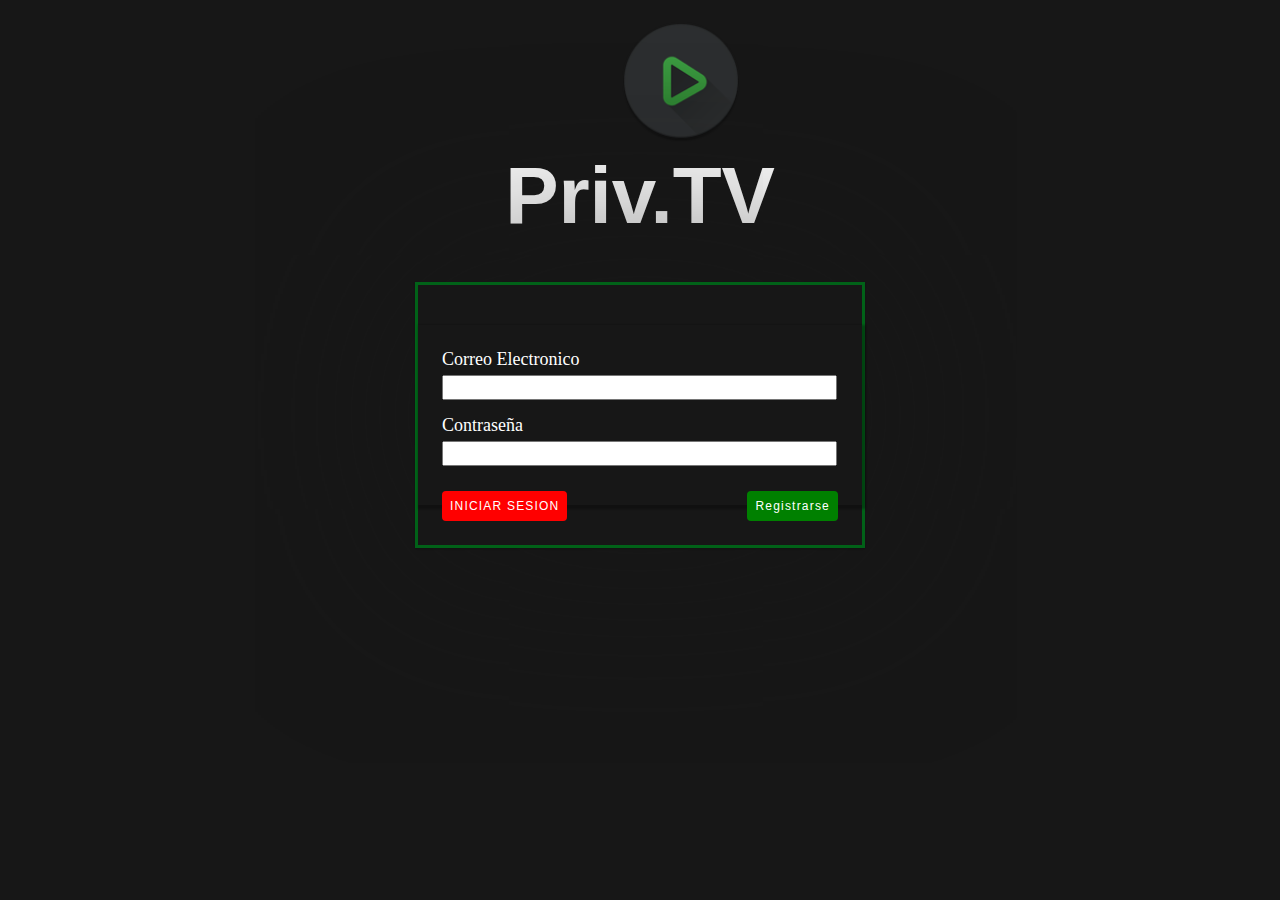
<file: privtvphp/index.html>
<!DOCTYPE html>
<html>
<head>
  <meta charset="UTF-8">
  <title> Priv TV</title>
<link rel="stylesheet" type="text/css" href="css/style.css">

</head>
<body>
      <div id="intro">
          <div class="col-md-12">
            <img src="images/icon-1.png" width="130" height="130">
            <h1> Priv.TV</h1>
          </div>
      </div>


      <div id="login" class="col-sm-push-4 col-sm-4 well">
        <div class="form">
          <form action="ingresar.php" method="POST">
         
          <div class="field-wrap">
              <label>Correo Electronico</label>
              <input type="text" name="usuario" required autocomplete="off" />
            </div>
       
        <div class="field-wrap">
              <label>Contraseña</label>
              <input type="password" name="contraseña" required autocomplete="off" />
            </div>
            <input type="submit" value="INICIAR SESION" name="entrar" class="btn btn-success pull-left"></button>
            <a class="btn btn-danger pull-right" href="registrarse.html">Registrarse</a>
            </form>
        </div>
      </div>

      <!-- jQuery -->
    <script src="js/jquery.js"></script>

    <!-- Bootstrap Core JavaScript -->
    <script src="js/bootstrap.min.js"></script>

</body>
</html>
</file>
<file: privtvphp/css/style.css>
*, *:before, *:after {
  box-sizing: border-box;
}

html {
  overflow-y: scroll;
}

body {
    background-color: rgb(23,23,23);
    color: rgb(222,222,222);
    font-family: "Open Sans", sans-serif;
}

a {
  text-decoration: none;
  color: #fff;
  -webkit-transition: .5s ease;
  transition: .5s ease;
}
a:hover {
  color: #fff;
}

#intro img{
   margin-top: 0.5em;
   margin-left: 38em;
}

#intro h1 {
  text-align: center;
  color: #ffffff;
  font-weight: 700;
  font-size: 5em;
  margin: 0 0 40px;
}

#login {
  position: relative;
  border-color: rgb(1,98,24);
  border-width: 0.2em;
  border-style: solid;
  padding: 10px auto;
  max-width: 450px;
  margin: 0.5em auto;
  -webkit-box-shadow: 2px 2px 2px 2px rgba(0,0,0,0.3);
   box-shadow: 0 0 200px rgba(23,23,23), 0 1px 2px rgba(0, 0, 0, 0.3);

}


.form {
  background-color: rgb(23,23,23);
  border-color: rgb(1,98,24);
  padding: 1.5em;
  margin: 2.5em auto;
  -webkit-box-shadow: 2px 2px 2px 2px rgba(0,0,0,0.3);

}

#login input[type=text], input[type=password]{
  width: 395px;
  height: 25px;
}
input {
  font-family: 'Lucida Grande', Tahoma, Verdana, sans-serif;
  font-size: 14px;
  margin-top: 5px;
}

label {
  position: relative;
  text-align: left;
  color: #fff;
  font-size: 18px;
  font-family: "Times New Roman", Times, serif;
}

.field-wrap {
  position: relative;
  margin-bottom: 15px;
}

.btn{
  border: 0;
  outline: none;
  border-radius: 4px;
  padding: 8px;
  font-size: 12px;
  font-weight: 300;
  letter-spacing: .1em;
  font-family: "Open Sans", sans-serif; 
  color: #fff;
}

.pull-left{
     float: left;
     background-color: red;
     margin-top: 10px;
}

.pull-left:hover{
    background-color: #990000;
}

.pull-right{
  float: right;
  background-color: green;
  margin-top: 10px;
}

.pull-right:hover{
   background-color: #193300;
}

/* ----------------REGISTRO-----------------*/


.navbar {
  padding-top: 10px;
  margin-left: 542px;
}

.form-r{
 position: relative;
  border-color: rgb(1,98,24);
  border-width: 0.2em;
  border-style: solid;
  padding: 10px auto;
  max-width: 750px;
  margin: 0.5em auto;
  margin-top: 30px;
  
}

.tab-group {
  list-style: none;
  padding: 0;
  margin: 0 0 30px 0;
}
.tab-group:after {
  content: "";
  display: table;
  clear: both;
}

.tab-group li a {
  display: block;
  text-decoration: none;
  padding: 15px;
  background: rgba(160, 179, 176, 0.25);
  color: rgb(255, 255, 255);
  font-size: 20px;
  float: left;
  width: 96%;
  text-align: center;
  cursor: pointer;
  -webkit-transition: .5s ease;
  transition: .5s ease;
}

.tab-group li a:hover {
  background: #02b12b;
  color: #ffffff;
}
</file>
